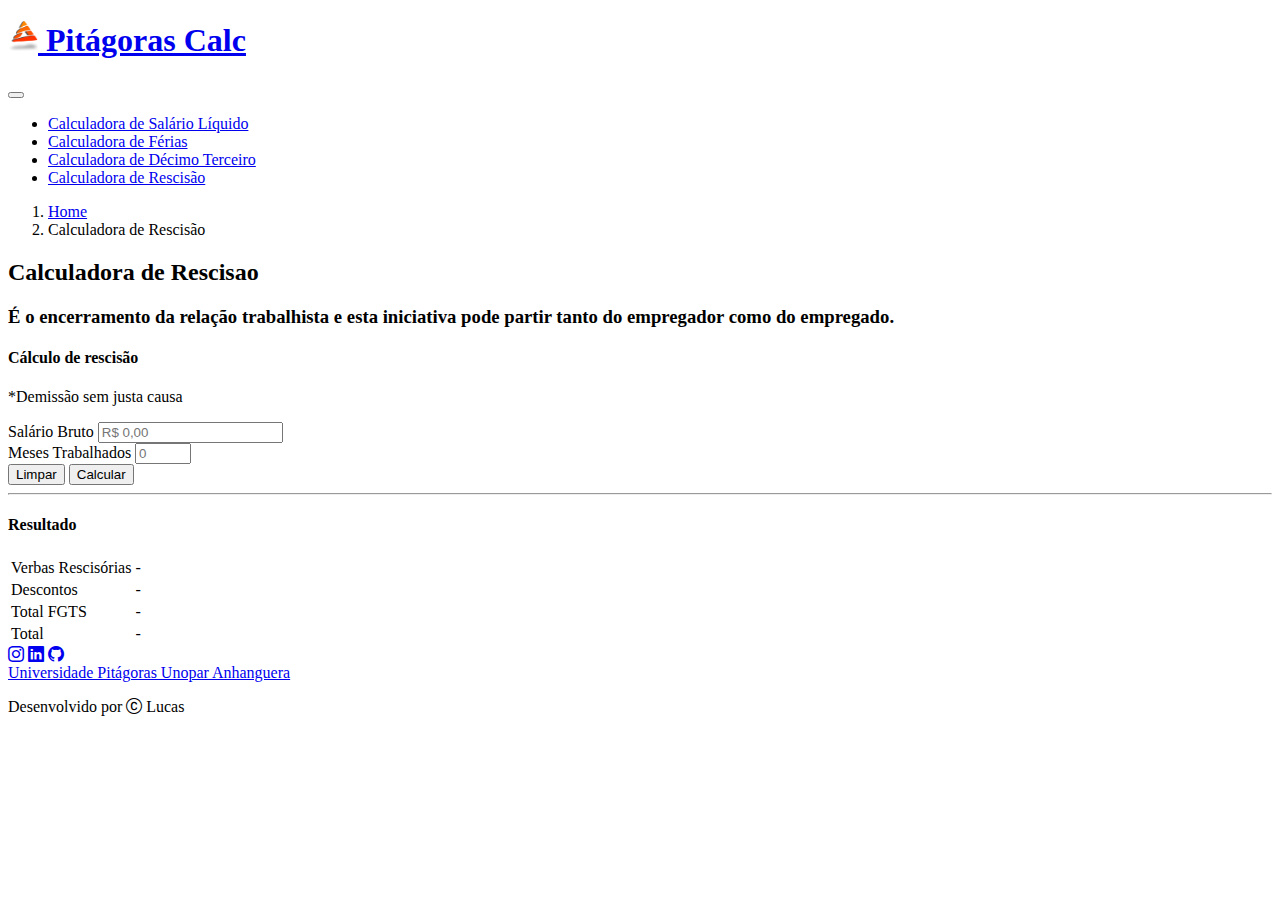
<file: rescisao.html>
<!DOCTYPE html>
<html lang="pt-br">

<head>
    <meta charset="UTF-8">
    <meta name="viewport" content="width=device-width, initial-scale=1.0">
    <title>Pitágoras Calc</title>
    <link rel="shortcut icon" href="src/img/logo-anhanguera.png" type="image/x-icon">
    <link rel="stylesheet" href="src/css/style.css">
    <link href="https://cdn.jsdelivr.net/npm/bootstrap@5.3.2/dist/css/bootstrap.min.css" rel="stylesheet"
        integrity="sha384-T3c6CoIi6uLrA9TneNEoa7RxnatzjcDSCmG1MXxSR1GAsXEV/Dwwykc2MPK8M2HN" crossorigin="anonymous">
    <link rel="stylesheet" href="https://cdn.jsdelivr.net/npm/bootstrap-icons@1.11.1/font/bootstrap-icons.css">
    <script defer src="https://cdn.jsdelivr.net/npm/bootstrap@5.3.2/dist/js/bootstrap.bundle.min.js"
        integrity="sha384-C6RzsynM9kWDrMNeT87bh95OGNyZPhcTNXj1NW7RuBCsyN/o0jlpcV8Qyq46cDfL"
        crossorigin="anonymous"></script>

</head>

<body>
    <!-- MENU NAVEGAÇÃO -->
    <header>
        <nav class="navbar navbar-expand-lg bg-dark navbar-dark">
            <div class="container">
                <h1>
                    <a class="navbar-brand fs-3 fw-bold me-5" href="index.html">
                        <img src="src/img/logo-anhanguera.png" alt="" width="30" height="30">
                        Pitágoras Calc
                    </a>
                </h1>
                <button class="navbar-toggler border-white" type="button" data-bs-toggle="collapse"
                    data-bs-target="#navbarNav" aria-controls="navbarNav" aria-expanded="false"
                    aria-label="Toggle navigation">
                    <span class="navbar-toggler-icon "></span>
                </button>
                <div class="collapse navbar-collapse" id="navbarNav">
                    <ul class="navbar-nav">
                        <li class="nav-item">
                            <a class="nav-link fs-6 fw-semibold" href="salarioLiquido.html">Calculadora de Salário
                                Líquido</a>
                        </li>
                        <li class="nav-item">
                            <a class="nav-link fs-6 fw-semibold" href="ferias.html">Calculadora de Férias</a>
                        </li>
                        <li class="nav-item">
                            <a class="nav-link fs-6 fw-semibold" href="decimoTerceiro.html">Calculadora de Décimo Terceiro</a>
                        </li>
                        <li class="nav-item">
                            <a class="nav-link fs-6 fw-semibold" href="rescisao.html">Calculadora de Rescisão</a>
                        </li>
                    </ul>
                </div>
            </div>
        </nav>
    </header>

    <!-- GUIA -->
    <div class="container mt-3">
        <nav aria-label="breadcrumb">
            <ol class="breadcrumb">
                <li class="breadcrumb-item"><a href="index.html">Home</a></li>
                <li class="breadcrumb-item active" aria-current="page">Calculadora de Rescisão</li>
            </ol>
        </nav>
    </div>

    <main class="container">
        <!-- PRINCIPAL -->
        <section class="mb-5 vh-100">
            <h2 class="text-uppercase fs-1 fw-bold ">Calculadora de Rescisao</h2>
            <h3 class="text-center my-4 w-75 mx-auto text-black-50">É o encerramento da relação trabalhista e esta iniciativa pode partir tanto do empregador como do empregado.</h3>

            <!-- CALCULADORA -->
            <div class="row mx-0">
                <div class="col-lg-6 col-12 border border-1 border-dark rounded-3 p-3 mx-auto">
                    <h4 class="fs-4 text-center fw-semibold">Cálculo de rescisão</h4>
                    <p class="text-center text-black-50 mb-3">*Demissão sem justa causa</p>

                    <!-- INPUTS -->
                    <div class="row">
                        <div class="col-12 col-md-6">
                          <div class="input-group mb-2">
                            <span class="fw-semibold input-group-text text-bg-dark" id="inputGroup-sizing-default">Salário
                              Bruto</span>
                            <input placeholder="R$ 0,00" type="text" class="form-control" aria-label="Sizing example input"
                              aria-describedby="inputGroup-sizing-default" id="salario-bruto_input">
                          </div>
                        </div>
          
                        <div class="col-12 col-md-6">
                          <div class="input-group">
                            <span class="input-group-text text-bg-dark fw-semibold"
                              id="inputGroup-sizing-default">Meses Trabalhados</span>
                            <input id="meses_input" placeholder="0" min='1' max="12" type="number" class="form-control"
                              aria-label="Sizing example input" aria-describedby="inputGroup-sizing-default">
                          </div>
                        </div>

                    <!-- BOTÕES -->
                    <div class="d-flex justify-content-center gap-3 mt-4">
                        <button id="btnLimpar" class="btn btn-light border-info rounded-4 "
                            type="button">Limpar</button>
                        <button id="btnCalcular" class="btn btn-dark rounded-4" type="button">Calcular</button>
                    </div>

                    <!-- DIVISOR -->
                    <hr id="divisor" class="my-4 border border-info border-2 opacity-75 d-none">

                    <!-- TABELA -->
                    <div id="tabela" class="d-none overflow-x-auto">
                        <h4 class="fs-4 fw-semibold mb-3">Resultado</h4>
                        <table class="table">
                            <tbody>
                                <tr>
                                    <td>Verbas Rescisórias</td>
                                    <td colspan="3" id="verbas_rescisorias_tabela">-</td>
                                </tr>
                                <tr>
                                    <td>Descontos</td>
                                    <td colspan="3"id="descontos_tabela">-</td>
                                </tr>
                                <tr>
                                    <td>Total FGTS</td>
                                    <td colspan="3" id="total_fgts_tabela">-</td>
                                </tr>
                                <tr>
                                    <td>Total</td>
                                    <td colspan="3" id="total_tabela">-</td>
                                </tr>
                            </tbody>
                        </table>
                    </div>
                </div>
        </section>
    </main>

    <!-- RODAPE -->
    <footer class="bg-dark text-light">
        <div class="container py-4 d-flex flex-column align-items-center gap-3">
            <div class="d-flex gap-3 items-center">
                <a class="fs-4 text-info hover-btn" target="_blank" href="https://www.instagram.com/_lucasapds_/"><i
                        class="bi bi-instagram"></i></a>
                <a class="fs-4 text-info hover-btn" target="_blank"
                    href="https://www.linkedin.com/in/lucas-silva-3713891a2/"><i class="bi bi-linkedin"></i></a>
                <a class="fs-4 text-info hover-btn" t arget="_blank" href="https://github.com/lucasapds1906"><i
                        class="bi bi-github"></i></a>
            </div>
            <a class="text-info text-decoration-none hover-btn" target="_blank"
                href="https://anhanguera.com">Universidade
                Pitágoras Unopar Anhanguera</a>
            <p class="text-center text-white-50">Desenvolvido por <i class="bi bi-c-circle"></i> Lucas</p>
        </div>
    </footer>

    <script src="src/js/rescisao.js"></script>
</body>

</html>
</file>
<file: src/css/style.css>
.hover-btn {
    transition:  .2s ease-in;
}

.hover-btn:hover {
    filter: brightness(0.6);
}

.hover-card {
    transition: border 0.2s ease;
}

.hover-card:hover {
    border: 1px solid aqua;
}
</file>
